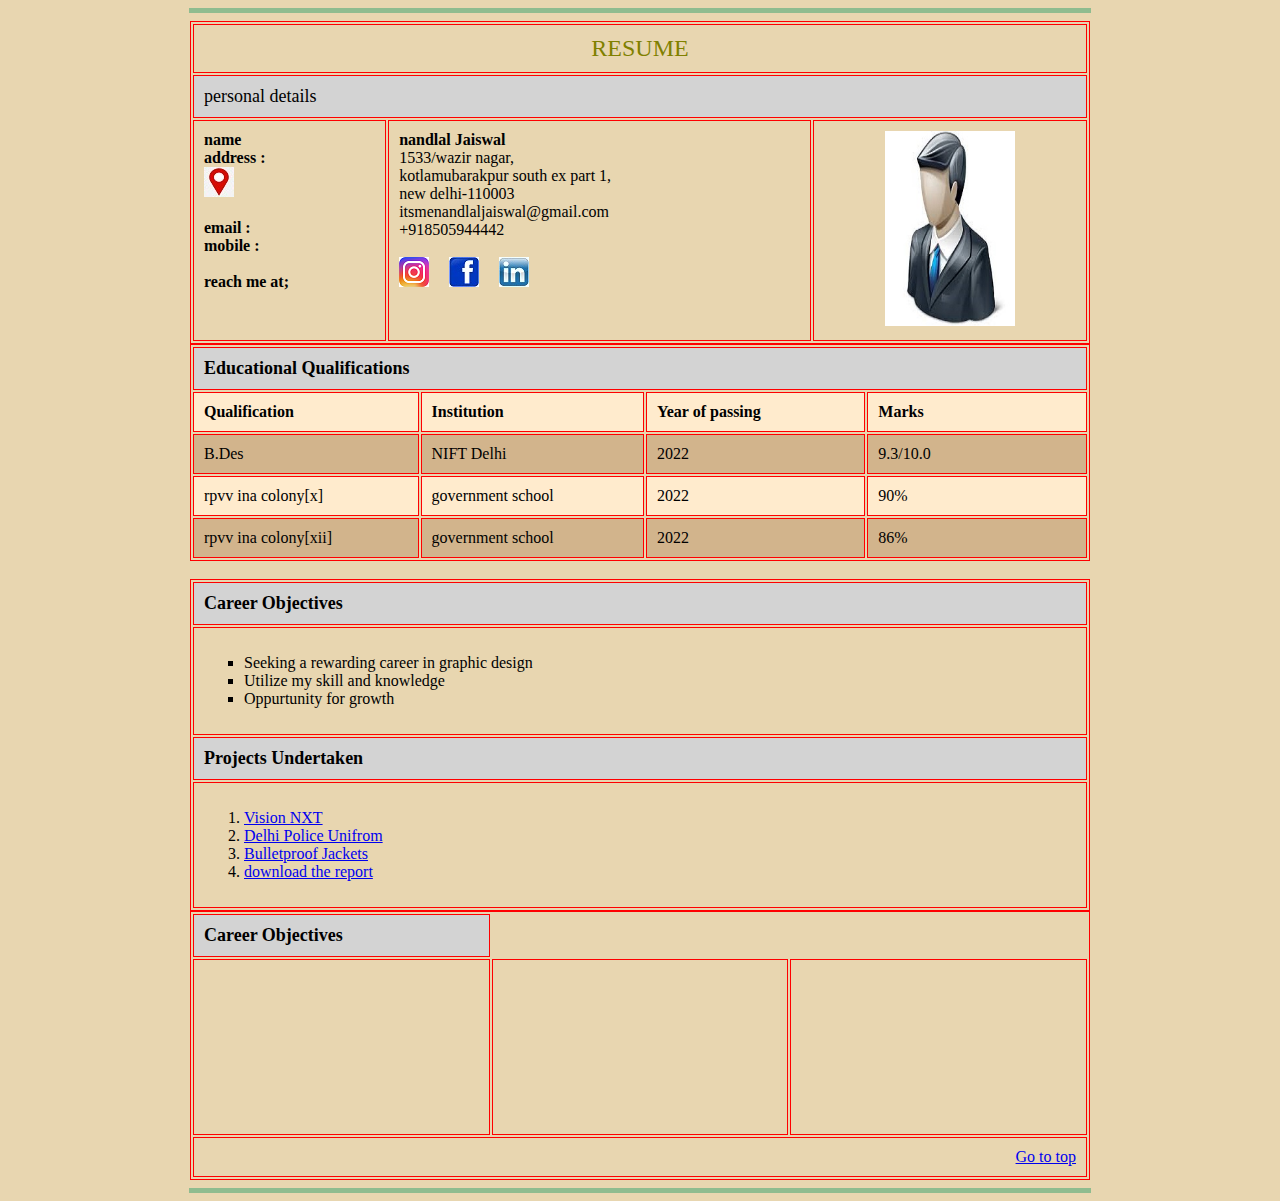
<file: index.html>
<!DOCTYPE html>
<html lang="en">

<head>
  <meta charset="UTF-8">
  <meta http-equiv="X-UA-Compatible" content="IE=edge">
  <meta name="viewport" content="width=device-width, initial-scale=1.0">
  <title>MY RESUME</title>
  <link rel="icon" type="image/x-icon" href="/favicon.PNG">
</head>

<body bgcolor="#e8d6b0">
  <hr width="900" size="5" color="DarkSeaGreen">
  <!-- Personal Details -->
  <table width="900" border="1" bordercolor="red" cellpadding="10" align="center">
    <tr align="center">
      <td colspan="3">
        <font size="5" face="COOPER BLACK" color="olive">RESUME</font>
      </td>
    </tr>
    <tr bgcolor="lightgrey">
      <td colspan="3">
        <font size="4" face="cooper black" color"mediumvoiletred">personal details </font>
      </td>
    </tr>
    <tr valign="top">
      <td widtgh="120">
        <b> name</b> <br>
        <b> address :</b><br>
        <a href="https://goo.gl/maps/g4ZeCAHqSE62jWxK9?coh=178571&entry=tt" target="_blank"><img src="location.jpg"
            alt=""></a>

        <br>
        <br>
        <b>email :</b> <br>
        <b>mobile :</b> <br><br>
        <b>reach me at;</b><br>

      </td>
      <td witdth="500">
        <b> nandlal Jaiswal</b> <br>
        <b></b> 1533/wazir nagar, <br>
        kotlamubarakpur south ex part 1, <br>
        new delhi-110003 <br>
        <b></b> itsmenandlaljaiswal@gmail.com <br>
        <b></b> +918505944442 <br><br>
        <a href="https://www.instagram.com/" target="_blank">
          <img src="insta logo.png" alt="instagram" title="my instagram page"></a>
        &nbsp;&nbsp;&nbsp;
        <a href="https://www.facebook.com/" target="_blank">
          <img src="facebook.jpg" alt="facebook" title="my facebook page"></a>
        &nbsp;&nbsp;&nbsp;
        <a href="https://in.linkedin.com/" target="_blank">
          <img src="linkin.jpg" alt="linkin" title="my linkin page"></a>

      </td>
      <td align="center">
        <img src="img.jpg" alt="nandlal" title="nandlal" width="130px">

      </td>

    </tr>

  </table>
  <table width="900" border="1" bordercolor="red" cellpadding="10" align="center">
    <tr bgcolor="lightgrey">
      <td colspan="4">
        <font size="4" face="lucida handwriting" color"mediumvoiletred"><b>Educational Qualifications</b>
        </font>
      </td>
    </tr>
    <tr bgcolor="blanchedalmond">
      <td width="225"><b>Qualification</b></td>
      <td width="225"><b>Institution</b></td>
      <td width="225"><b>Year of passing</b></td>
      <td width="225"><b>Marks</b></td>
    </tr>
    <tr bgcolor="tan">
      <td>B.Des</td>
      <td>NIFT Delhi</td>
      <td>2022</td>
      <td>9.3/10.0</td>
    </tr>
    <tr bgcolor="blanchedalmond">
      <td>rpvv ina colony[x]</td>
      <td>government school</td>
      <td>2022</td>
      <td>90%</td>
    <tr bgcolor="tan">
      <td>rpvv ina colony[xii]</td>
      <td>government school</td>
      <td>2022</td>
      <td>86%</td>
    </tr>
  </table>
  <br>
  <Table width="900" border="1" bordercolor="red" cellpadding="10" align="center">
    <tr bgcolor="lightgrey">
      <td>
        <font size="4" face="lucida handwriting" color"mediumvoiletred"><b>Career Objectives</b>
        </font>
      </td>
    </tr>
    <tr>
      <td>
        <ul type="square">
          <li>Seeking a rewarding career in graphic design</li>
          <li>Utilize my skill and knowledge</li>
          <li>Oppurtunity for growth</li>
      </td>
    </tr>
    <tr bgcolor="lightgrey">
      <td>
        <font size="4" face="lucida handwriting" color"mediumvoiletred"><b>Projects Undertaken</b>
        </font>
      </td>
    </tr>
    <tr>
      <td>
        <ol>
          <li><a href="https://visionxt.in/" target="_blank">Vision NXT</a> </li>
          <li><a href="https://in.apparelresources.com/business-news/trade/nift-indiaworking-on-delhi-polices-new-uniform/" target="_blank">Delhi Police Unifrom</a> </li>
          <li><a href="https://bulletproofzone.com/collections/bulletproof-clothing" target="_blank">Bulletproof Jackets</a> </li>
          <li><a href="bulletproofjacket.pdf">download the report</a></li>
        </ol>
      </td>
    </tr>
  </Table>
  <table width="900" border="1" bordercolor="red" cellpadding="10" align="center">
    <tr bgcolor="lightgrey">
      <td>
        <font size="4" face="lucida handwriting" color"mediumvoiletred"><b>Career Objectives</b>
        </font>
      </td>
      </tr>
    <tr>
      <td>
        <iframe width="250" src="https://www.youtube.com/embed/BsDoLVMnmZs" title="YouTube video player" frameborder="0" allow="accelerometer; autoplay; clipboard-write; encrypted-media; gyroscope; picture-in-picture; web-share" allowfullscreen></iframe>
      </td>
      <td>
        <iframe width="250" src="https://www.youtube.com/embed/nknwAOtmtDk" title="YouTube video player" frameborder="0" allow="accelerometer; autoplay; clipboard-write; encrypted-media; gyroscope; picture-in-picture; web-share" allowfullscreen></iframe>
      </td>
      <td>
        <iframe width="250"  src="https://www.youtube.com/embed/V6twSFNeUk4" title="YouTube video player" frameborder="0" allow="accelerometer; autoplay; clipboard-write; encrypted-media; gyroscope; picture-in-picture; web-share" allowfullscreen></iframe>
      </td>
    </tr>
    <tr align="right">
      <td colspan="3" align="right">
        <a href="#top">Go to top</a>
      </td>
    </tr>
  </table>
  <hr width="900" size="5" color="DarkSeaGreen">
</body>

</html>
</file>
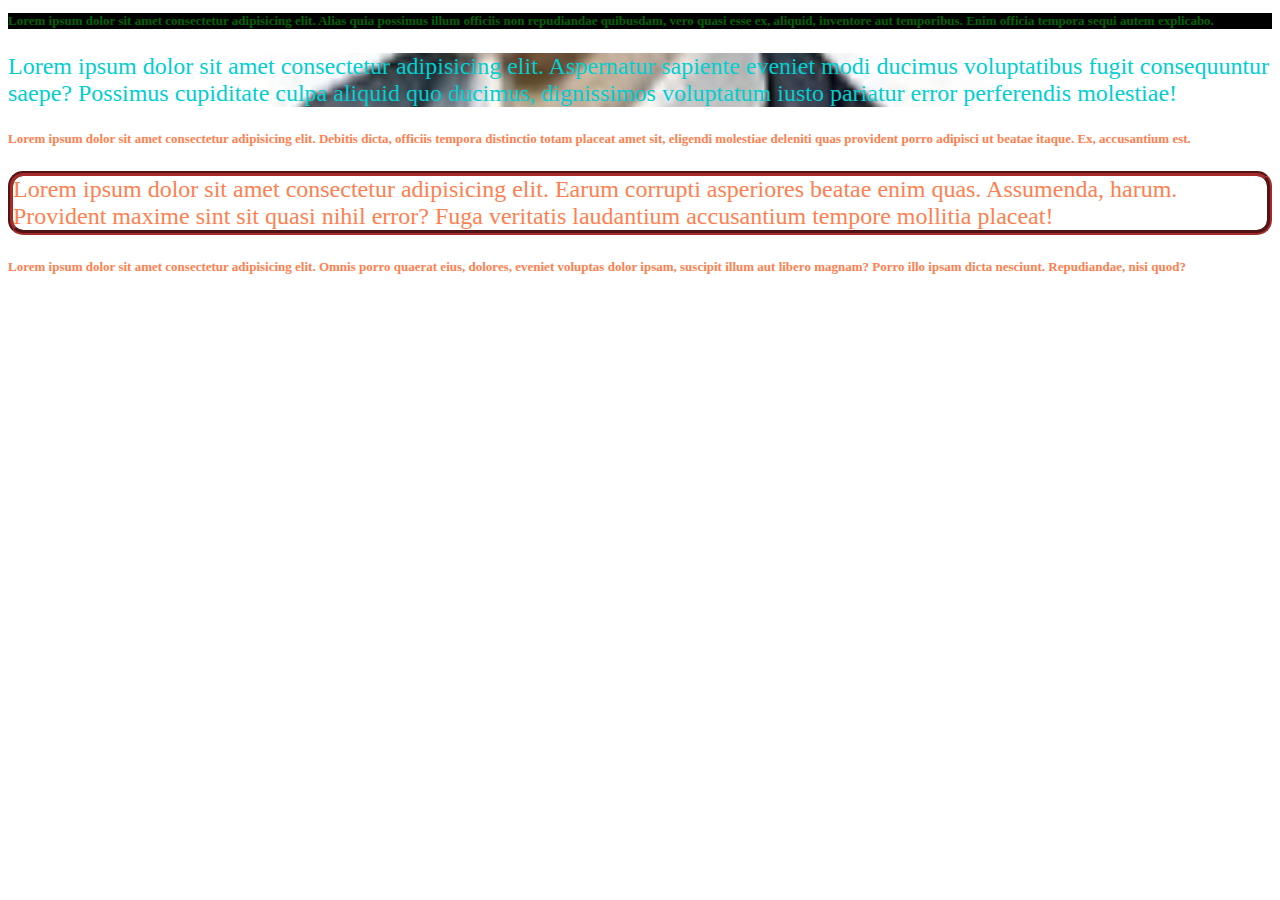
<file: lesson 1.html>
<!DOCTYPE html>
<html lang="en">
<head>
    <link rel="stylesheet" href="mystyle.css">
    <meta charset="UTF-8">
    <meta http-equiv="X-UA-Compatible" content="IE=edge">
    <meta name="viewport" content="width=device-width, initial-scale=1.0">
    <title>css lesson 1</title>
    <!--this is external style-->
    <style>
    
    </style>
</head>
<body>
    <!--this is inline style-->
    <p id="para1" class="font1">
        Lorem ipsum dolor sit amet consectetur adipisicing elit. Alias quia possimus illum officiis non repudiandae quibusdam, vero quasi esse ex, aliquid, inventore aut temporibus. Enim officia tempora sequi autem explicabo.
    </p>
    <p id="para2">Lorem ipsum dolor sit amet consectetur adipisicing elit. Aspernatur sapiente eveniet modi ducimus voluptatibus fugit consequuntur saepe? Possimus cupiditate culpa aliquid quo ducimus, dignissimos voluptatum iusto pariatur error perferendis molestiae!</p>
    <p class="font1">
        Lorem ipsum dolor sit amet consectetur adipisicing elit. Debitis dicta, officiis tempora distinctio totam placeat amet sit, eligendi molestiae deleniti quas provident porro adipisci ut beatae itaque. Ex, accusantium est.
    </p>
    <p  id="para3">Lorem ipsum dolor sit amet consectetur adipisicing elit. Earum corrupti asperiores beatae enim quas. Assumenda, harum. Provident maxime sint sit quasi nihil error? Fuga veritatis laudantium accusantium tempore mollitia placeat!

    </p>
    <p  id="para4" class="font1">Lorem ipsum dolor sit amet consectetur adipisicing elit. Omnis porro quaerat eius, dolores, eveniet voluptas dolor ipsam, suscipit illum aut libero magnam? Porro illo ipsam dicta nesciunt. Repudiandae, nisi quod?

    </p>
</body>
</html>
</file>
<file: mystyle.css>
/* this ia an external style*/

p{
    font-size: 24px;
    color: coral;
}

#para1{
    color: darkgreen;
    background-color: black;
}
#para2{
    color: darkturquoise;
    background-image: url(img.jpg);
    background-size: cover;
    background-position: center;
}
.font1{
    font-size: 13px;
    font-family: 'Times New Roman', Times, serif;
    font-weight: bold;
}

#para3{
    border-width: 5px;
    border-style: groove;
    border-color: brown;
    border-radius: 15px;
}
</file>
